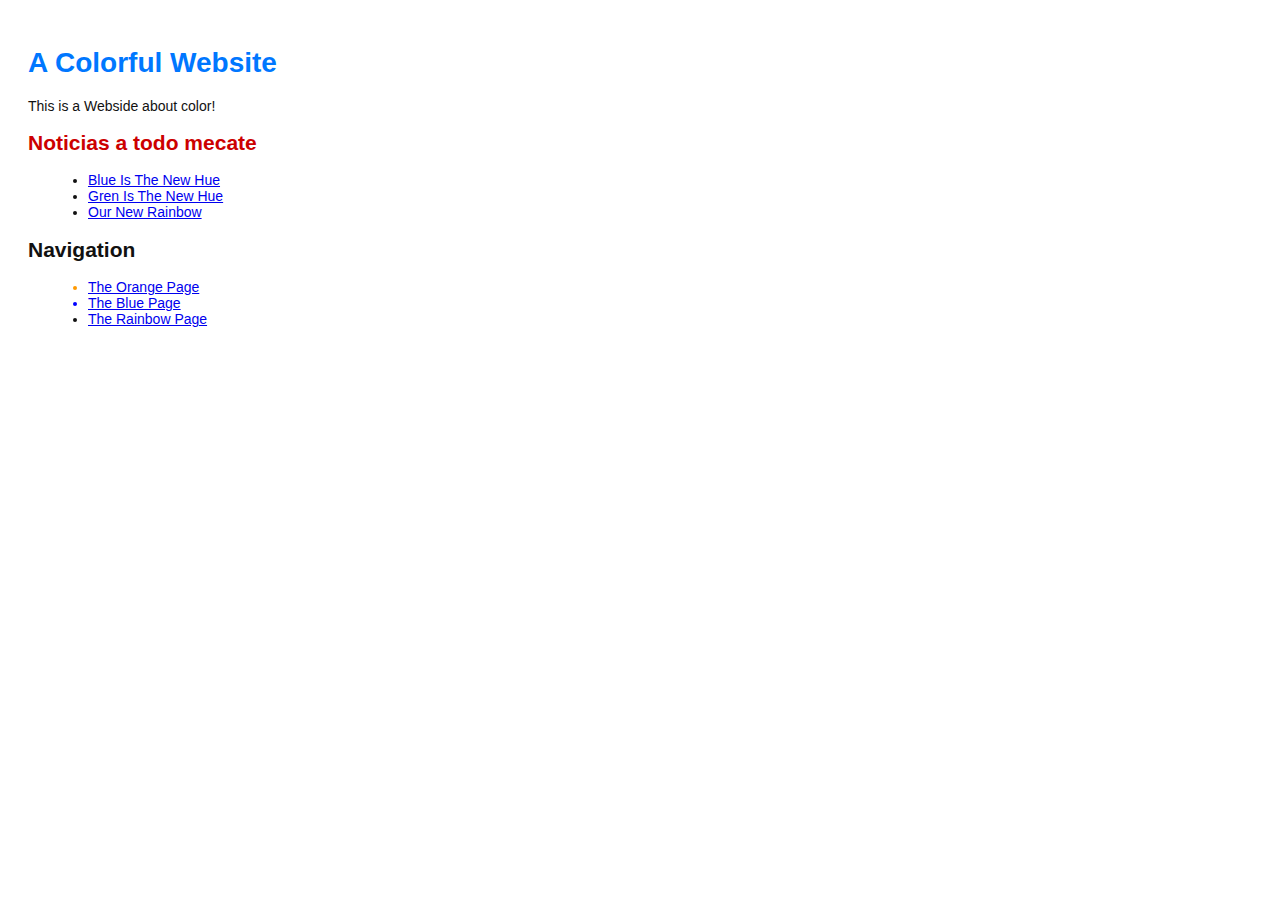
<file: index.html>
<!DOCTYPE html>
<html lang="en">
<head>
    <title>A Colorful Website</title>
    <link rel="stylesheet" href="style.css" />    
    <meta charset="utf-8" />
</head>
<body>
    <h1 style="color: #07F">A Colorful Website</h1>
    <p>This is a Webside about color! </p>

    <h2 style="color: #C00">Noticias a todo mecate</h2>
    <ul>
        <li><a href="news-1.html">Blue Is The New Hue</a></li>
        <li><a href="news-2.html">Gren Is The New Hue</a></li>
        <li><a href="rainbow.html">Our New Rainbow</a></li>
    </ul>
    <h2>Navigation</h2>
    <ul>
        <li style="color: #F90">
            <a href="orange.html">The Orange Page</a>
        </li>
        <li style="color: #00F">
            <a href="blue.html">The Blue Page</a>
        </li>
        <li>
            <a href="rainbow.html">The Rainbow Page</a>
        </li>
    </ul>


</body>
</html>
</file>
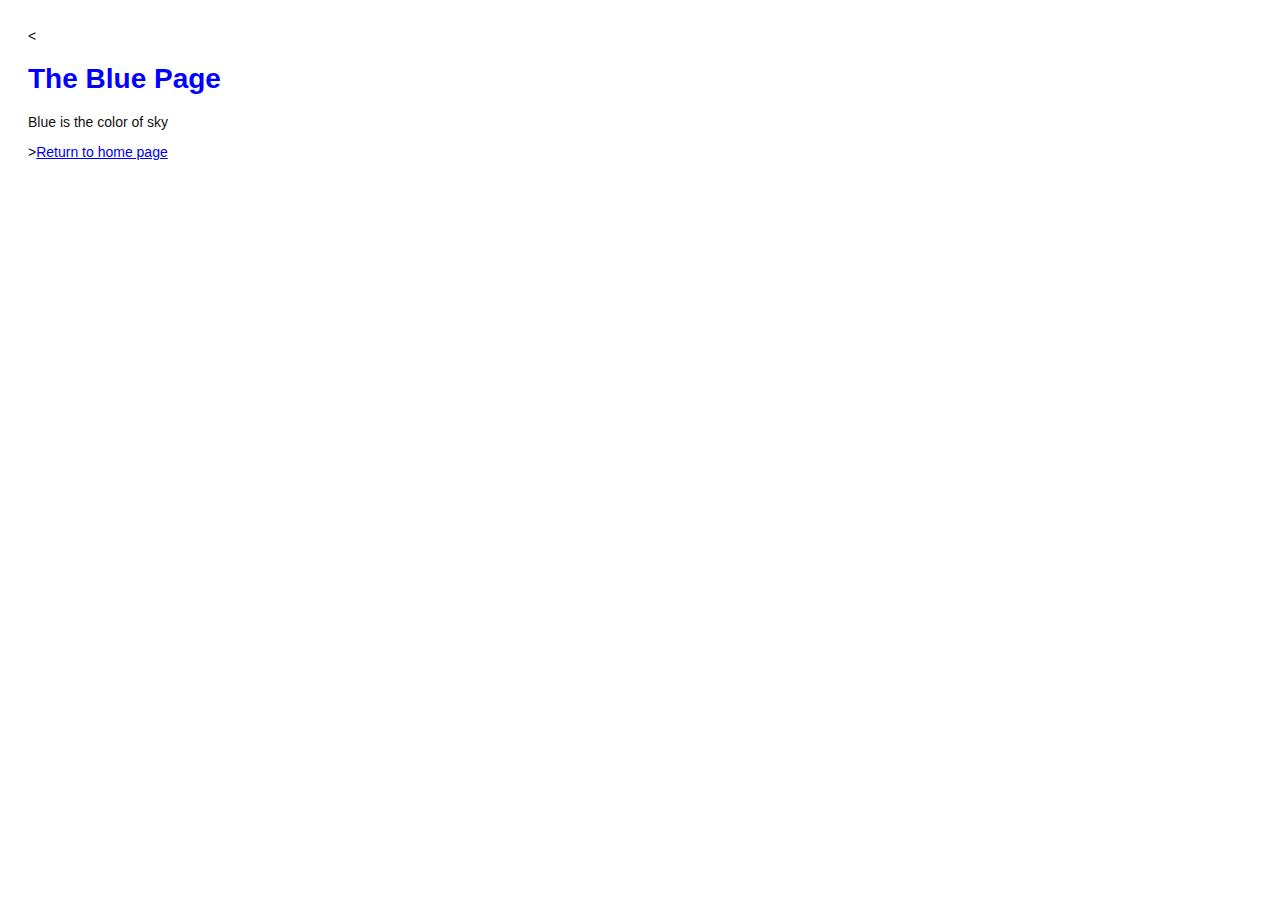
<file: blue.html>
<<!DOCTYPE html>
<html lang="en">
<head>
    <title>The Bliue Page</title>
    <link rel="stylesheet" href="style.css" />    
    <meta charset="UTF-8">
</head>
<body>
    <h1 style="color: #00F">The Blue Page</h1>
    <p>Blue is the color of sky</p>
    <p>><a href="index.html">Return to home page</a></p>
</body>
</html>
</file>
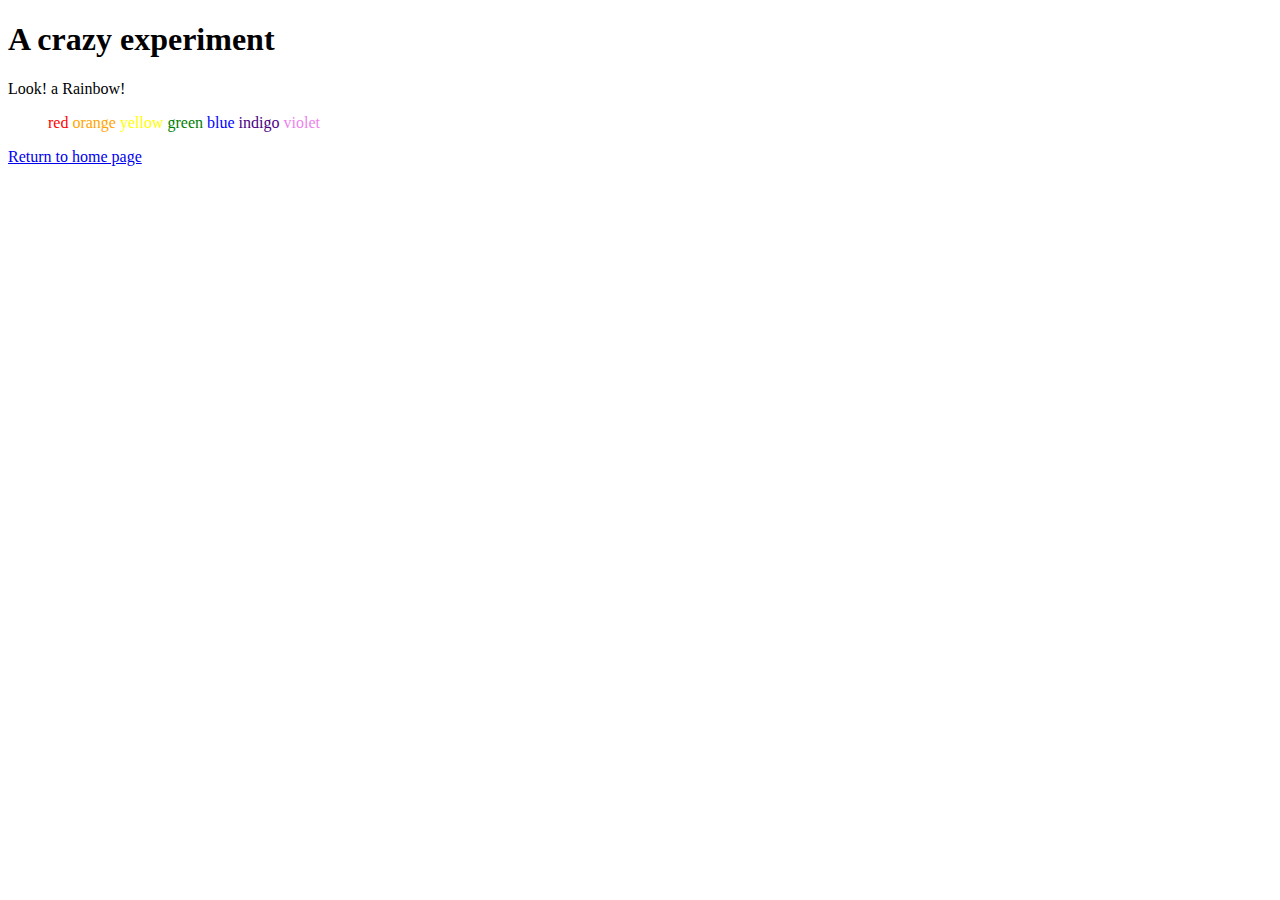
<file: crazy.html>
<!DOCTYPE html>
<html lang="en">
<head>
    <title>A crazy experiment</title>
    <meta charset="UTF-8">
</head>
<body>
    <h1>A crazy experiment</h1>
    <p>Look! a Rainbow!</p>
<ul>
    <span style="color: red">red</span>
    <span style="color: orange">orange</span>    
    <span style="color: yellow">yellow</span>
    <span style="color: green">green</span>
    <span style="color: blue">blue</span>    
    <span style="color: indigo">indigo</span>
    <span style="color: violet">violet</span>
</ul>

    <p><a href="index.html">Return to home page</a></p>
</body>
</html>
</file>
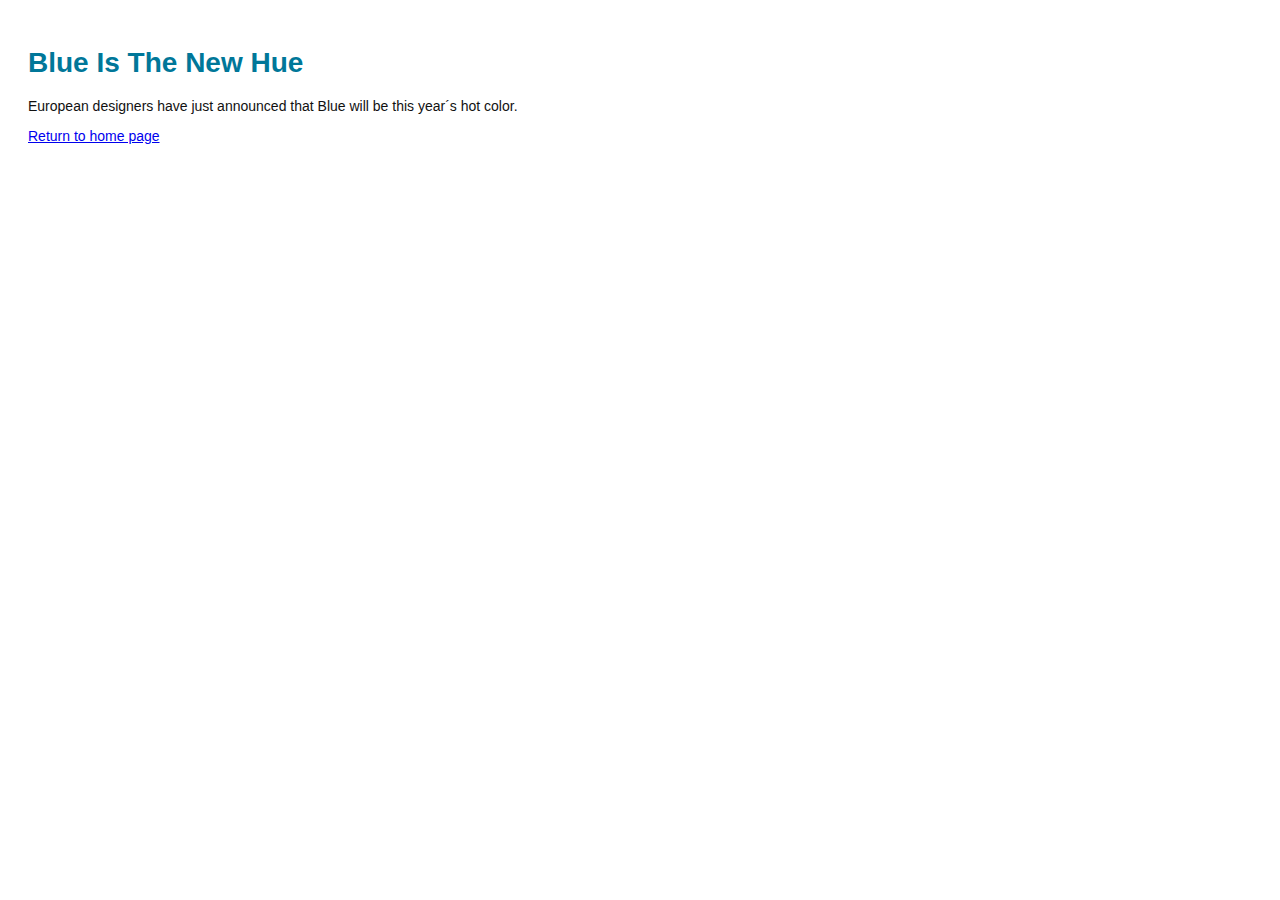
<file: news-1.html>
<!DOCTYPE html>
<html lang="en">
<head>
    <title>Blue Is The New Hue</title>
    <link rel="stylesheet" href="style.css"/>
    <meta charset="UTF-8"/>
</head>
<body>
    <h1 style="color: #079">Blue Is The New Hue</h1>
    <p>European designers have just announced that
        <span style="color #079">Blue</span> will be this year´s hot color.</p>
    <p><a href="index.html">Return to home page</a></p>
</body>
</html>
</file>
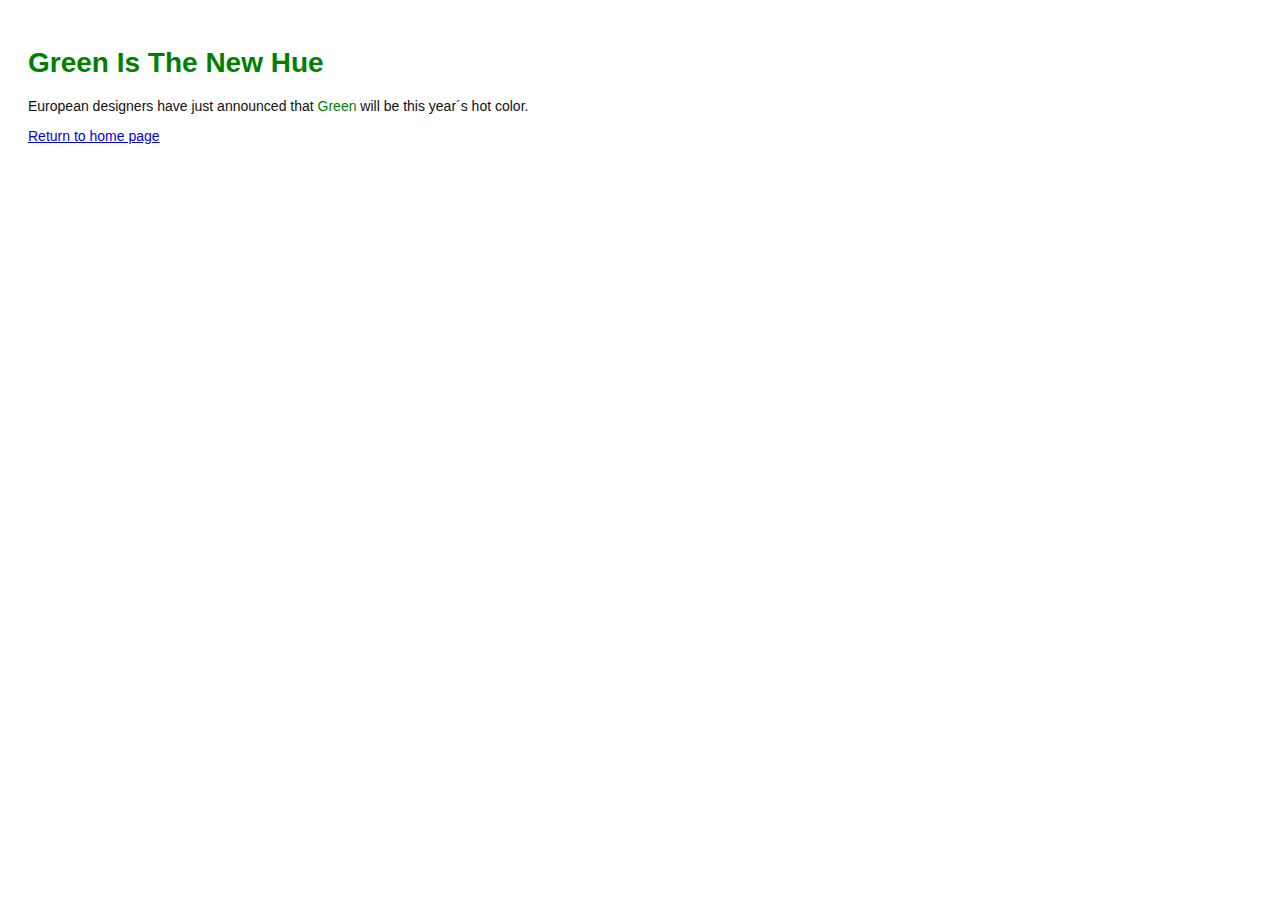
<file: news-2.html>
<!DOCTYPE html>
<html lang="en">
<head>
    <title>Green Is The New Hue</title>
    <link rel="stylesheet" href="style.css"/>
    <meta charset="UTF-8"/>
</head>
<body>
    <h1 style="color: green">Green Is The New Hue</h1>
    <p>European designers have just announced that
        <span style="color: green">Green</span> will be this year´s hot color.</p>
    <p><a href="index.html">Return to home page</a></p>
</body>
</html>
</file>
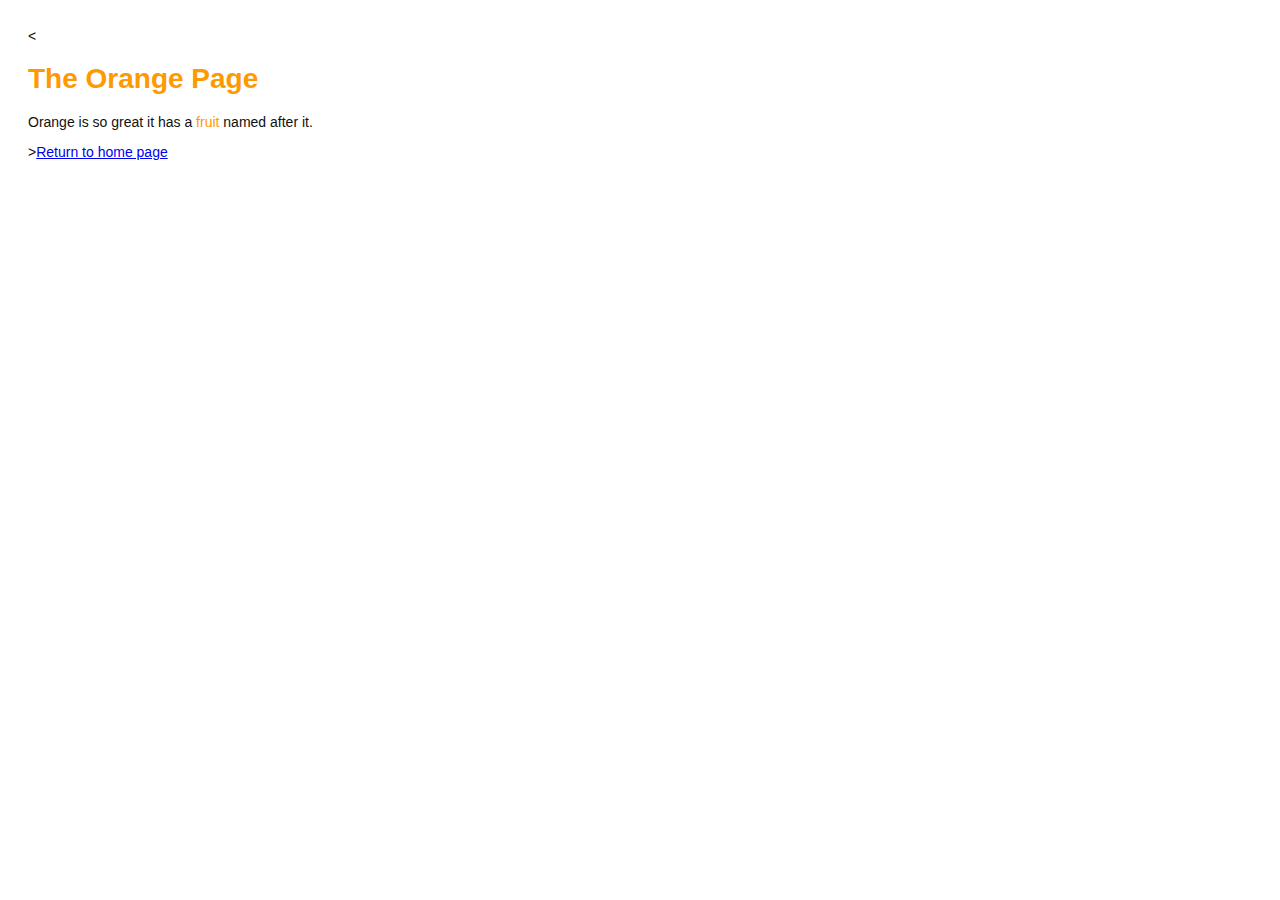
<file: orange.html>
<<!DOCTYPE html>
<html lang="en">
<head>
    <title>The orange Page</title>
    <link rel="stylesheet" href="style.css" />
    <meta charset="UTF-8">
</head>
<body>
    <h1 style="color: #F90">The Orange Page</h1>
    <p>Orange is so great it has a 
    <span style="color: #F90">fruit</span> named after it.</p>
<p>><a href="index.html">Return to home page</a></p>
</body>
</html>
</file>
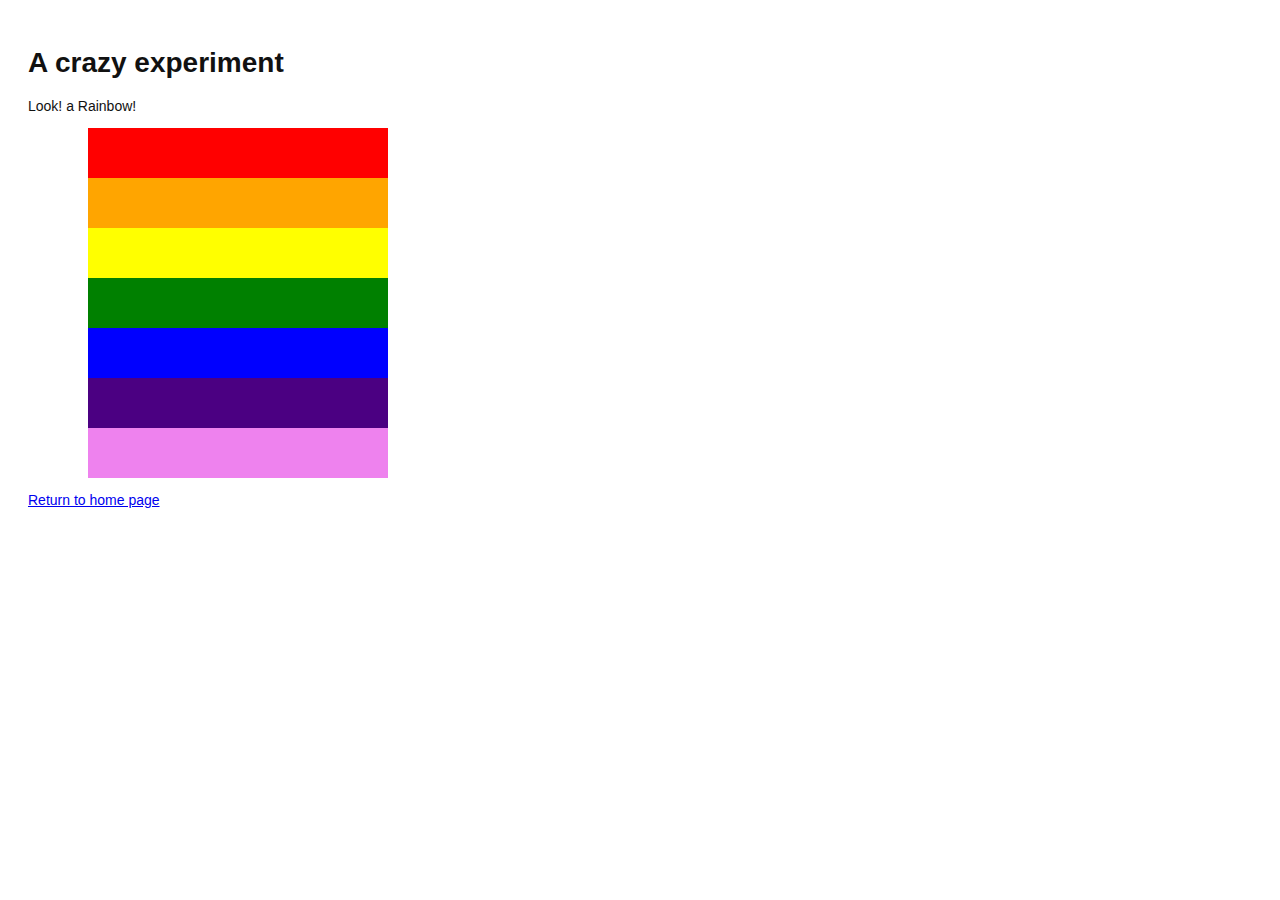
<file: rainbow.html>
<!DOCTYPE html>
<html lang="en">
<head>
    <title>A crazy experiment</title>
    <link rel="stylesheet" href="style.css" />
    <meta charset="UTF-8">
    <style>
        div{
            width: 300px;
            height: 50px;
        }
    </style>
</head>
<body>
    <h1>A crazy experiment</h1>
    <p>Look! a Rainbow!</p>
<ul>
    <div style="background-color: red"></div>
    <div style="background-color: orange"></div>    
    <div style="background-color: yellow"></div>
    <div style="background-color: green"></div>
    <div style="background-color: blue"></div>    
    <div style="background-color: indigo"></div>
    <div style="background-color: violet"></div>
</ul>
    <p><a href="index.html">Return to home page</a></p>
</body>
</html>
</file>
<file: style.css>
body{
    padding:  20px;
    font-family: Verdana, Arial, Helvetica, sans-serif;
    font-size: 14px;
    color: #111;
}

p, ul{
    margin-bottom: 10px;
}

ul{
    margin-left: 20px;
}
</file>
